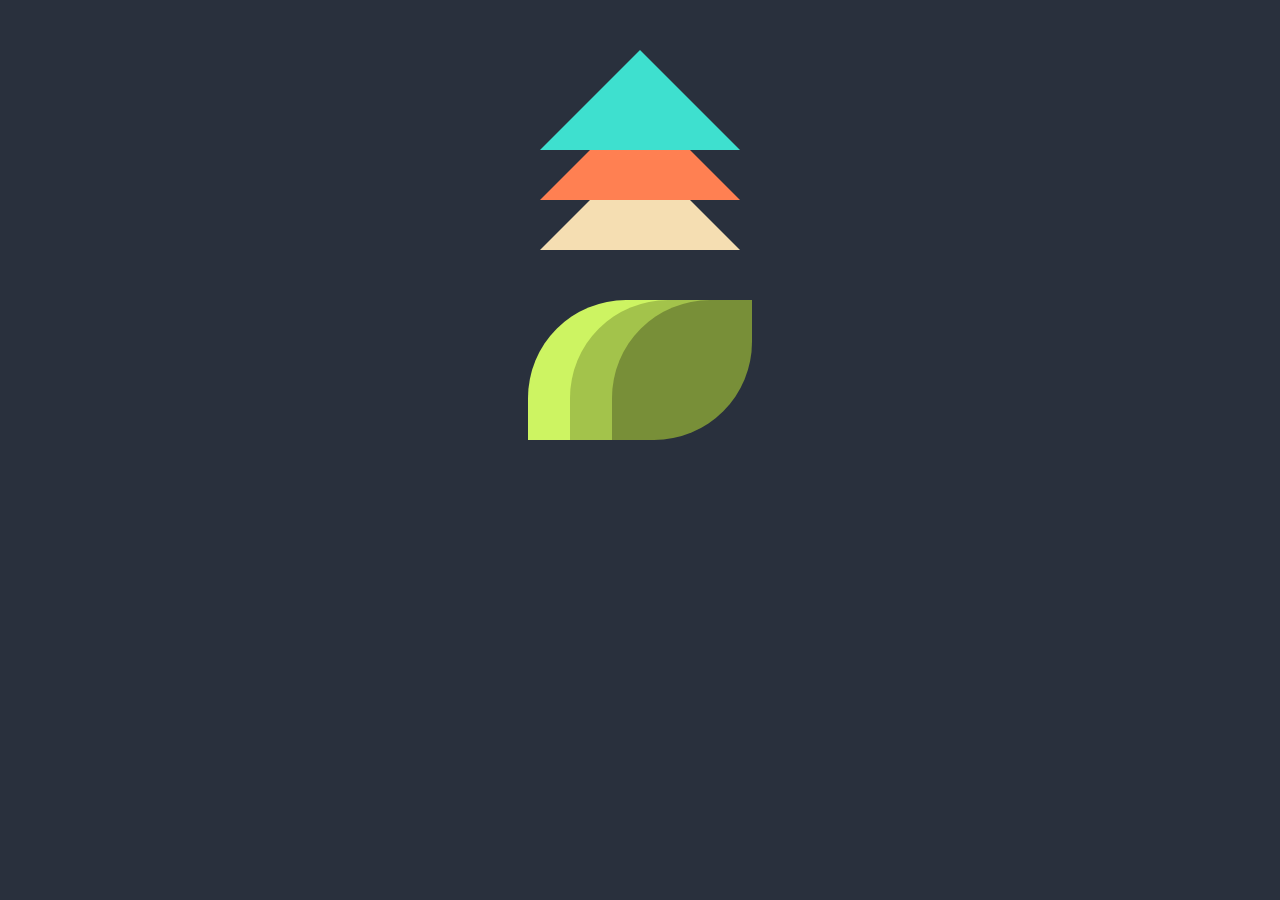
<file: css battles/index.html>
<!DOCTYPE html>
<html>

<head>
    <title>CSS Shapes</title>
    <link rel="stylesheet" href="styles.css">
</head>

<body>
    <div id="shapes-1">
        <div class="triangle"></div>
        <div class="triangle"></div>
        <div class="triangle"></div>
    </div>

    <div id="shapes-2">
        <div class="leaf leaf1"></div>
        <div class="leaf leaf2"></div>
        <div class="leaf leaf3"></div>
    </div>
</body>

</html>
</file>
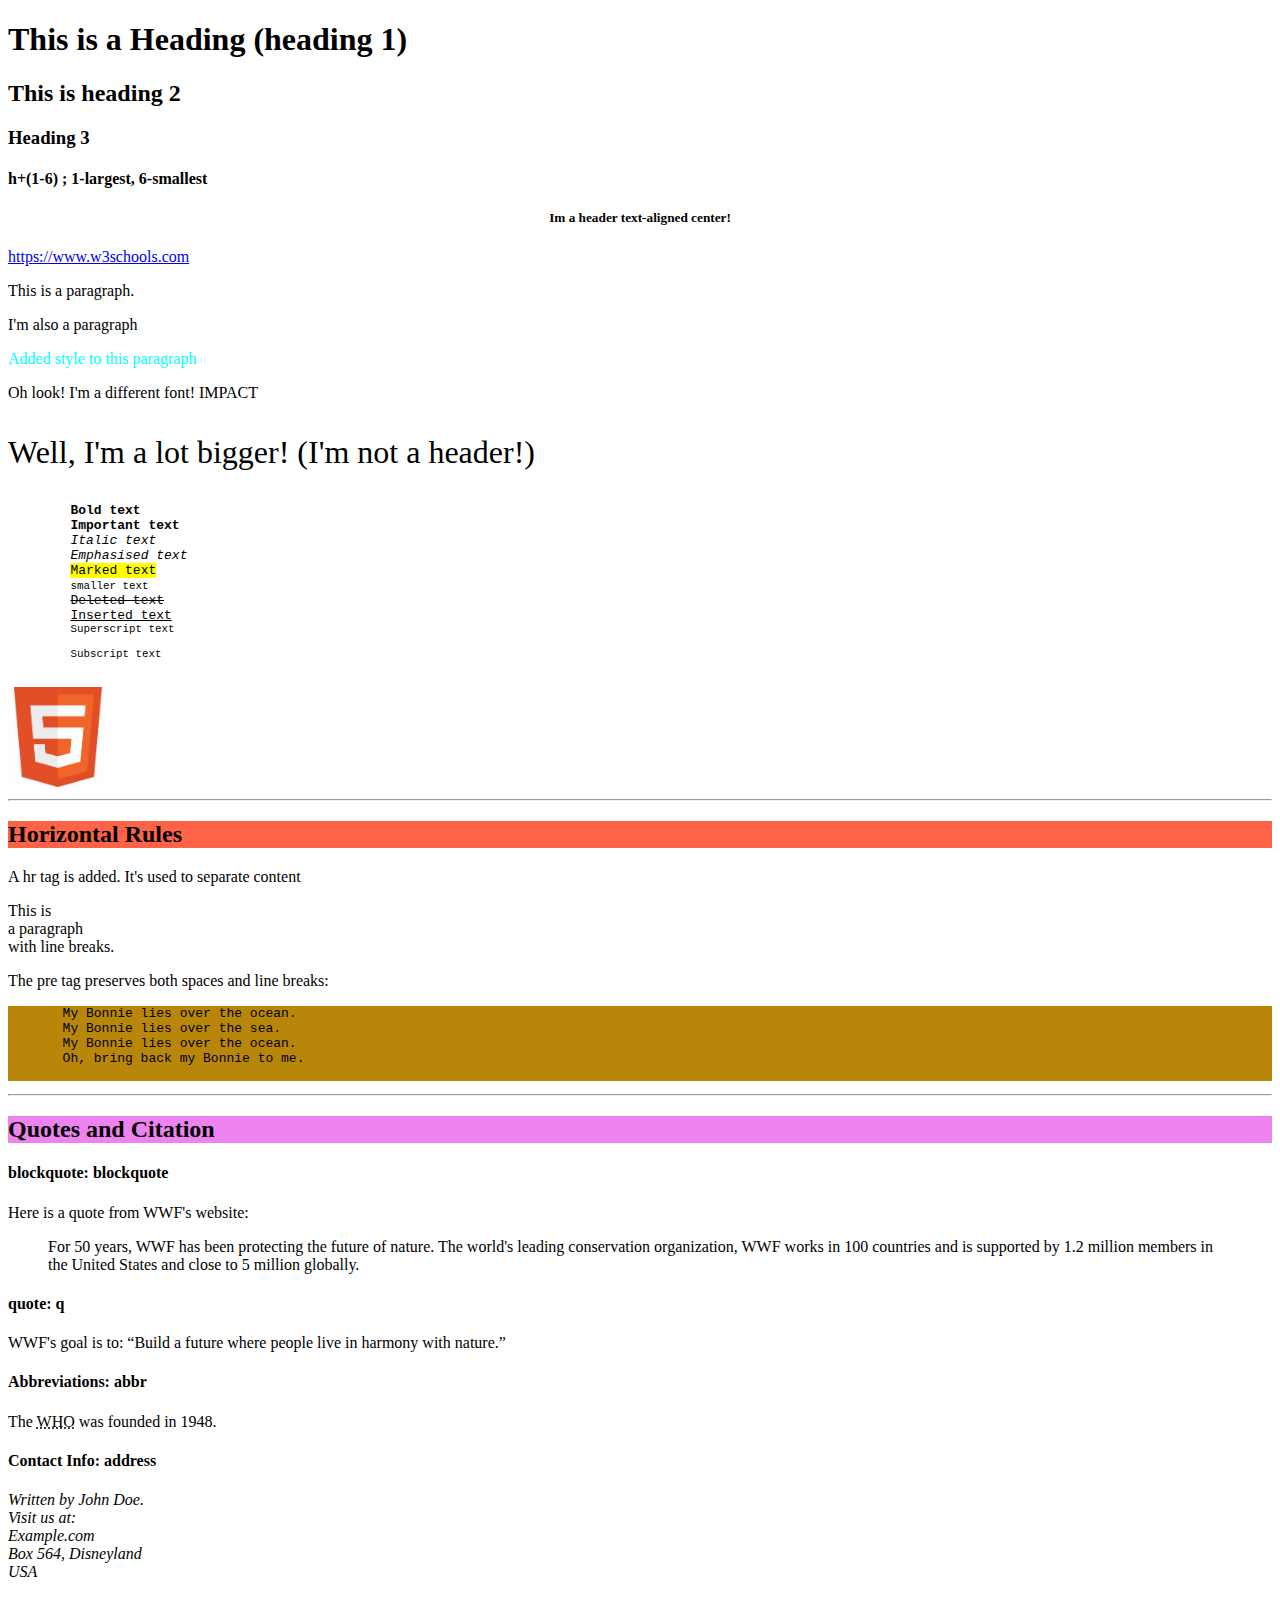
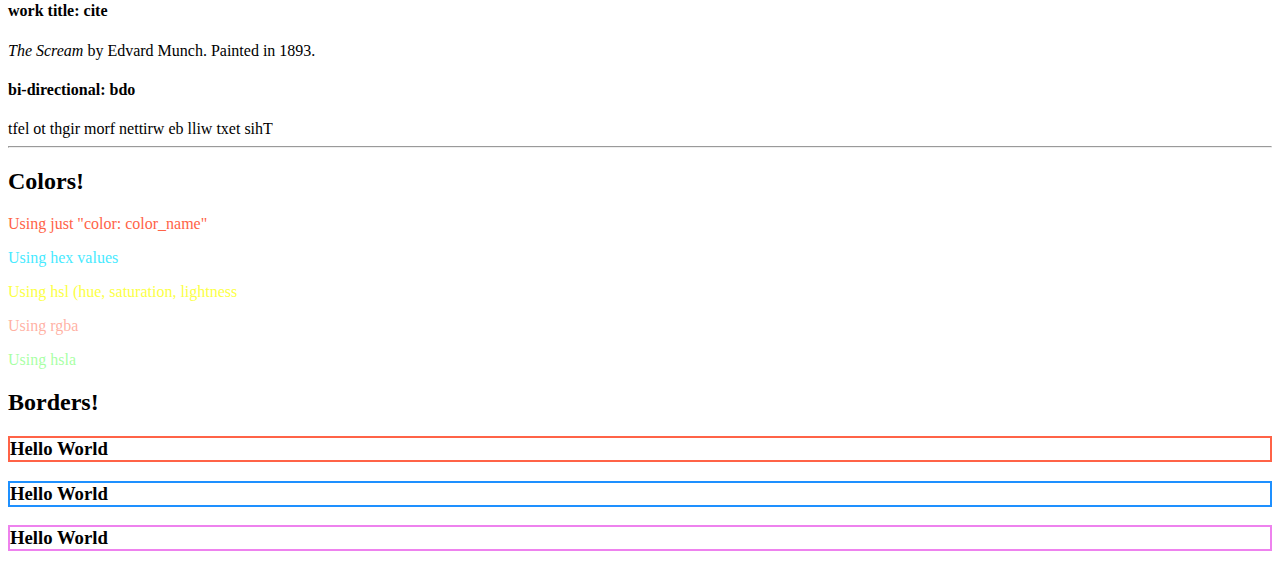
<file: session1/index.html>
<!DOCTYPE html>
<html lang="en-GB">

<head>
    <title>Page Title</title>
</head>

<body>

    <!-- Im a comment!-->

    <h1>This is a Heading (heading 1)</h1>
    <h2>This is heading 2</h2>
    <h3>Heading 3</h3>
    <h4>h+(1-6) ; 1-largest, 6-smallest</h4>
    <h5 style="text-align: center;">Im a header text-aligned center!</h5>

    <p><a href="https://www.w3schools.com">https://www.w3schools.com</a></p>

    <p>This is a paragraph.</p>
    <p>I'm also a paragraph</p>
    <p style="color: cyan;">Added style to this paragraph</p>
    <p style="font-family: Impact;">Oh look! I'm a different font! IMPACT</p>
    <p style="font-size: 200%;">Well, I'm a lot bigger! (I'm not a header!)</p>
    <pre>
        <b>Bold text</b>
        <strong>Important text</strong>
        <i>Italic text</i>
        <em>Emphasised text</em>
        <mark>Marked text</mark>
        <small>smaller text</small>
        <del>Deleted text</del>
        <ins>Inserted text</ins>
        <sup>Superscript text</sup>
        <sub>Subscript text</sub>
    </pre>
    <img src="HTML5.jpg" alt="HTML5 Logo" width="100">

    <!-- <hr> -->
    <hr>
    <h2 style="background-color: tomato;">Horizontal Rules</h2>
    <p>A hr tag is added. It's used to separate content </p>
    <p>This is<br>a paragraph<br>with line breaks.</p>
    <p>The pre tag preserves both spaces and line breaks:</p>

    <pre style="background-color: darkgoldenrod;">
       My Bonnie lies over the ocean.
       My Bonnie lies over the sea.
       My Bonnie lies over the ocean.
       Oh, bring back my Bonnie to me.
    </pre>

    <!-- <hr> -->
    <hr>
    <h2 style="background-color: violet;">Quotes and Citation</h2>
    <h4>blockquote: blockquote</h4>
    <p>Here is a quote from WWF's website:</p>
    <blockquote cite="http://www.worldwildlife.org/who/index.html">
        For 50 years, WWF has been protecting the future of nature.
        The world's leading conservation organization,
        WWF works in 100 countries and is supported by
        1.2 million members in the United States and
        close to 5 million globally.
    </blockquote>
    <h4>quote: q</h4>
    <p>WWF's goal is to: <q>Build a future where people live in harmony with nature.</q></p>
    <h4>Abbreviations: abbr</h4>
    <p>The <abbr title="World Health Organization">WHO</abbr> was founded in 1948.</p>
    <h4>Contact Info: address</h4>
    <address>
        Written by John Doe.<br>
        Visit us at:<br>
        Example.com<br>
        Box 564, Disneyland<br>
        USA
    </address>
    <h4>work title: cite</h4>
    <p><cite>The Scream</cite> by Edvard Munch. Painted in 1893.</p>
    <h4>bi-directional: bdo</h4>
    <bdo dir="rtl">This text will be written from right to left</bdo>

    <!-- <hr> -->
    <hr>
    <h2>Colors!</h2>
    <p style="color: tomato;">Using just "color: color_name"</p>
    <p style="color: #47eaff;">Using hex values</p>
    <p style="color:hsl(61, 100%, 64%);">Using hsl (hue, saturation, lightness</p>
    <p style="color:rgba(255, 99, 71, 0.5)">Using rgba</p>
    <p style="color:hsla(118, 100%, 64%, 0.5);">Using hsla</p>
    <h2>Borders!</h2>
    <h3 style="border:2px solid Tomato;">Hello World</h3>
    <h3 style="border:2px solid DodgerBlue;">Hello World</h3>
    <h3 style="border:2px solid Violet;">Hello World</h3>










</body>

</html>
</file>
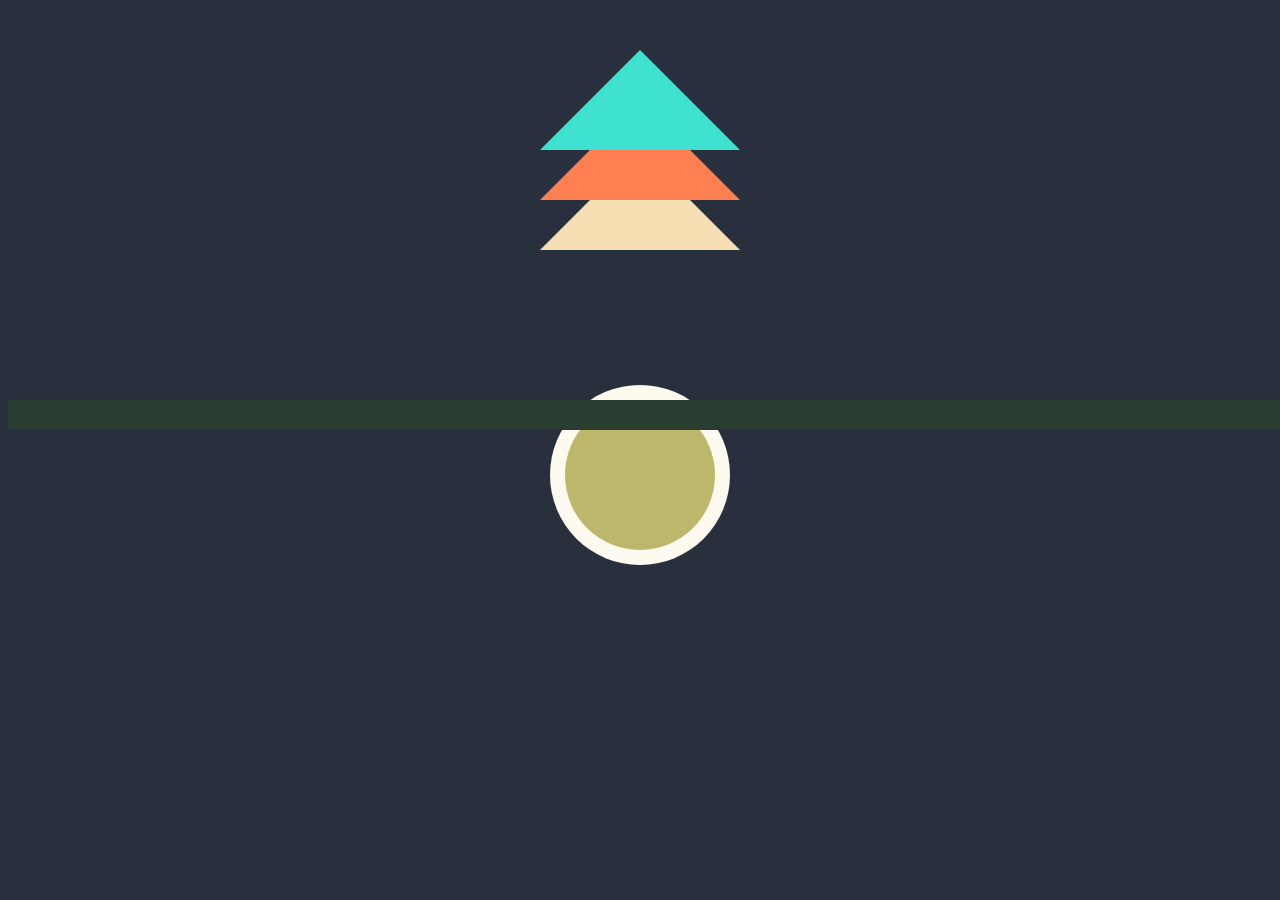
<file: shapes (css)/index.html>
<!DOCTYPE html>
<html>

<head>
    <title>CSS Shapes</title>
    <link rel="stylesheet" href="styles.css">
</head>

<body>
    <div id="shapes-1">
        <div class="triangle"></div>
        <div class="triangle"></div>
        <div class="triangle"></div>
    </div>

    <div id="shapes-2">
        <div class="outer-circle"></div>
        <div class="inner-circle"></div>
        <div class="line"></div>
    </div>
</body>

</html>
</file>
<file: css battles/styles.css>
body {
    background-color: hsl(219, 20%, 20%);
}

.triangle {
    width: 0;
    height: 0;
    border-left: 100px solid transparent;
    border-right: 100px solid transparent;
    border-bottom: 100px solid hsl(16, 100%, 66%);
    position: absolute;
    top: 200px;
    left: 50%;
    transform: translate(-50%, -100%);
}

.triangle:first-of-type {
    border-bottom-color: hsl(174, 72%, 56%);
    transform: translate(-50%, -150%);
    z-index: 100;
}

.triangle:last-of-type {
    border-bottom-color: hsl(39, 77%, 83%);
    transform: translate(-50%, -50%);
    z-index: -100;
}

.leaf {
    width: 140px;
    height: 140px;
    background: hsl(28, 87%, 67%);
    border-bottom-right-radius: 70%;
    border-top-left-radius: 70%;
    position: absolute;
    top: 300px;
    left: 50%;
    transform: translate(-50%, 0%);
}

.leaf1 {
    background: hsl(76, 87%, 67%);
    transform: translate(-80%, 0%);
}

.leaf2 {
    background: hsl(76, 50%, 53%);
    transform: translate(-50%, 0%);
}

.leaf3 {
    background: hsl(76, 44%, 39%);
    transform: translate(-20%, 0%);
}
</file>
<file: shapes (css)/styles.css>
body {
    background-color: hsl(219, 20%, 20%);
}

.triangle {
    width: 0;
    height: 0;
    border-left: 100px solid transparent;
    border-right: 100px solid transparent;
    border-bottom: 100px solid hsl(16, 100%, 66%);
    position: absolute;
    top: 200px;
    left: 50%;
    transform: translate(-50%, -100%);
}

.triangle:first-of-type {
    border-bottom-color: hsl(174, 72%, 56%);
    transform: translate(-50%, -150%);
    z-index: 100;
}

.triangle:last-of-type {
    border-bottom-color: hsl(39, 77%, 83%);
    transform: translate(-50%, -50%);
    z-index: -100;
}

.inner-circle {
    width: 150px;
    height: 150px;
    border-radius: 50%;
    background-color: hsl(56, 38%, 58%);
    position: absolute;
    top: 400px;
    left: 50%;
    transform: translate(-50%);
}

.outer-circle {
    width: 180px;
    height: 180px;
    border-radius: 50%;
    background-color: hsl(40, 100%, 97%);
    position: absolute;
    top: 385px;
    left: 50%;
    transform: translate(-50%);
}

.line {
    width: 100%;
    height: 30px;
    background-color: hsl(144, 20%, 20%);
    position: absolute;
    top: 400px;
}
</file>
